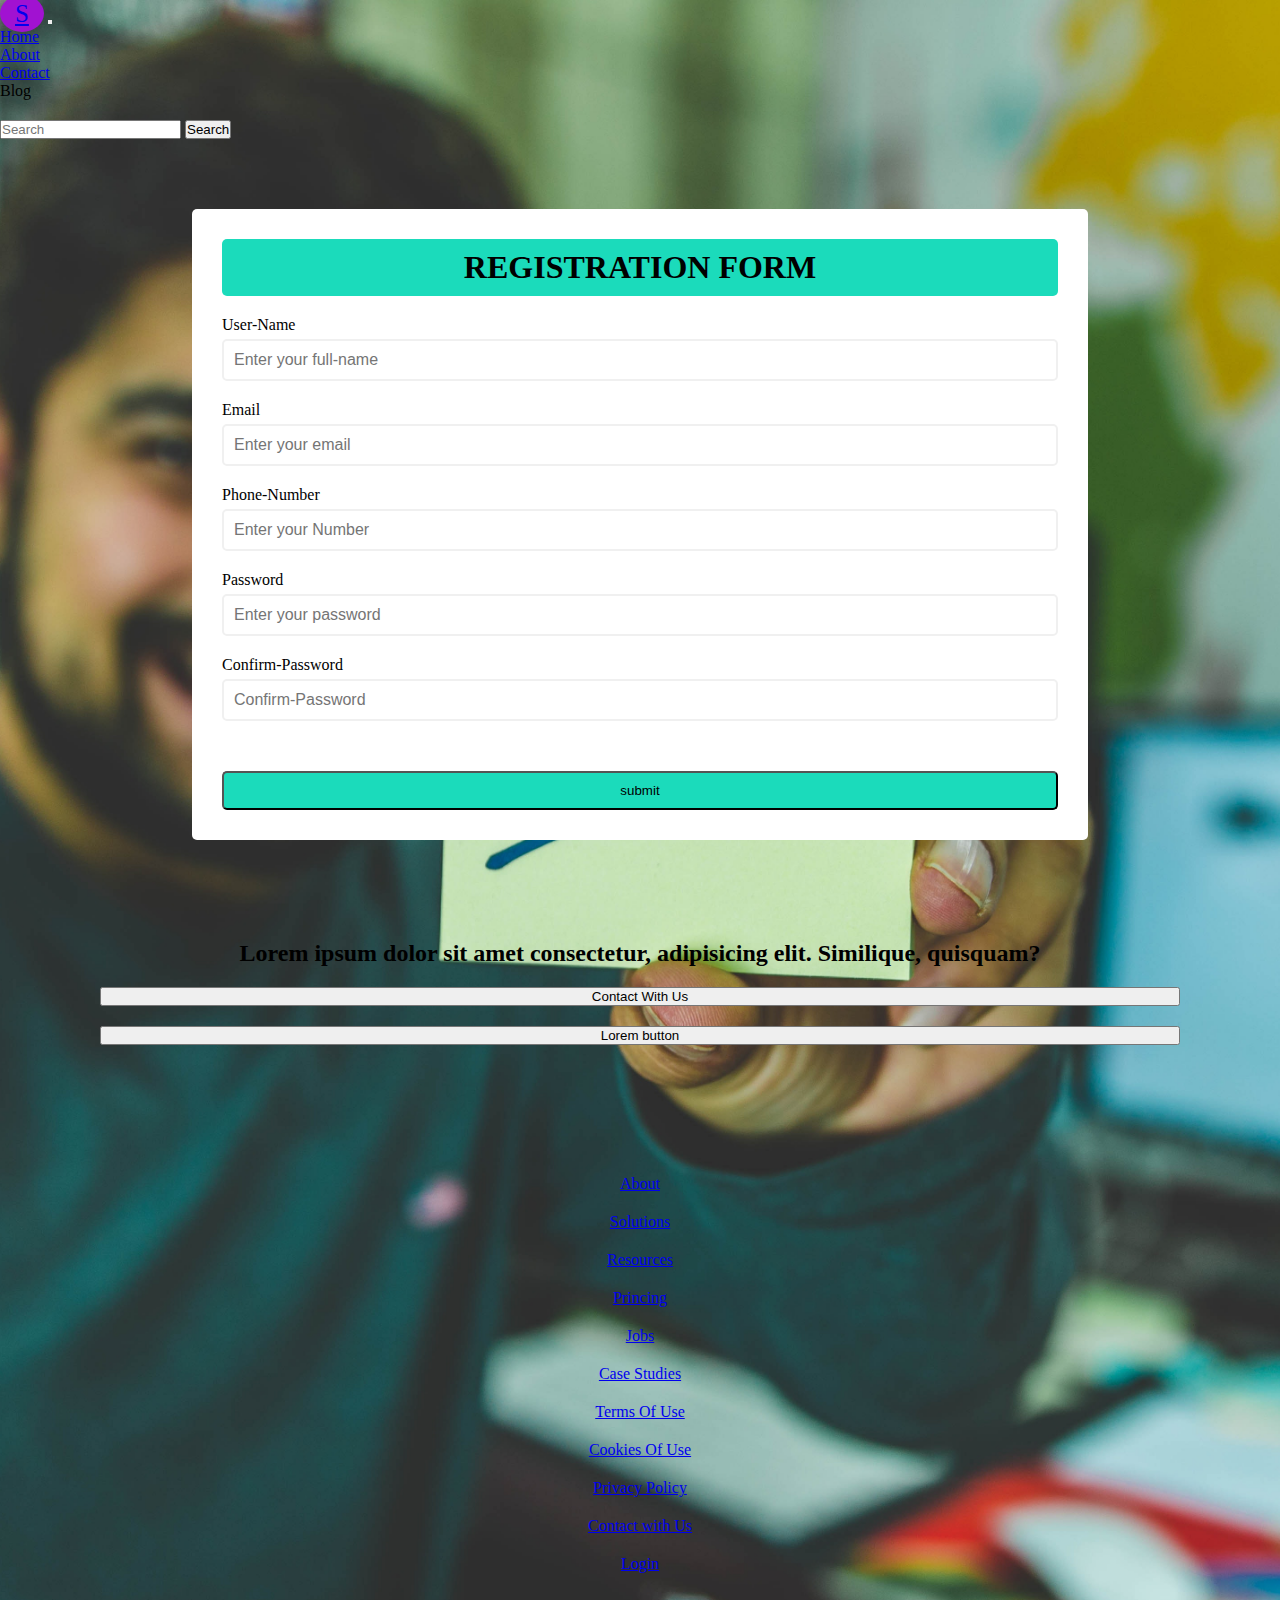
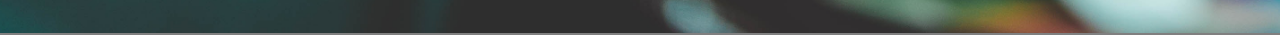
<file: contact.html>
<!doctype html>
<html lang="en">

<head>
    <meta charset="utf-8">
    <meta name="viewport" content="width=device-width, initial-scale=1">
    <title>Contact Form </title>
    <link href="https://cdn.jsdelivr.net/npm/bootstrap@5.3.0-alpha3/dist/css/bootstrap.min.css" rel="stylesheet"
        integrity="sha384-KK94CHFLLe+nY2dmCWGMq91rCGa5gtU4mk92HdvYe+M/SXH301p5ILy+dN9+nJOZ" crossorigin="anonymous">
    <link rel="stylesheet" href="css/contact.css">
    <link rel="stylesheet" href="css/style.css">
</head>

<body>
    <nav class="navbar navbar-expand-lg bg-dark" data-bs-theme="dark">
        <div class="container-fluid">
            <a class="navbar-brand text-light logo" href="#">S</a>
            <button class="navbar-toggler" type="button" data-bs-toggle="collapse"
                data-bs-target="#navbarSupportedContent" aria-controls="navbarSupportedContent" aria-expanded="false"
                aria-label="Toggle navigation">
                <span class="navbar-toggler-icon"></span>
            </button>
            <div class="collapse navbar-collapse" id="navbarSupportedContent">
                <ul class="navbar-nav me-auto mb-2 mb-lg-0">
                    <li class="nav-item">
                        <a class="nav-link" aria-current="page" href="index.html">Home</a>
                    </li>
                    <li class="nav-item">
                        <a class="nav-link" href="#">About</a>
                    </li>
                    <li class="nav-item">
                        <a class="nav-link active" href="contact.html" target="_blank">Contact</a>
                    </li>
                    <li class="nav-item">
                        <a class="nav-link">Blog</a>
                    </li>
                </ul>
                <form class="d-flex" role="search">
                    <input class="form-control me-2" type="search" placeholder="Search" aria-label="Search">
                    <button class="btn btn-outline-success p-2" type="submit">Search</button>
                </form>
            </div>
        </div>
    </nav>

    <!-- conatact form -->
    <div class="container">
        <div class="header">
            <h1>REGISTRATION FORM</h1>
        </div>
        <form action="" class="form" id="form">
            <div class="form-control">
                <label for="">User-Name</label>
                <input type="text" id="username" placeholder="Enter your full-name">
                <p id="name-error" class="error"></p>
            </div>
            <div class="form-control">
                <label for="">Email</label>
                <input type="email" id="email" placeholder="Enter your email">
                <p id="emailerror" class="error"></p>
            </div>
            <div class="form-control">
                <label for="">Phone-Number</label>
                <input type="number" id="phone" placeholder="Enter your Number">
                <p id="phone-error" class="error"></p>
            </div>
            <div class="form-control">
                <label for="">Password</label>
                <input type="password" id="password" placeholder="Enter your password">
                <p id="pass-error" class="error"></p>

            </div>
            <div class="form-control">
                <label for="">Confirm-Password</label>
                <input type="password" id="cpassword" placeholder="Confirm-Password">
                <p id="cpass-error" class="error"></p>

            </div>
            <input type="submit" value="submit" name="" class="btn">
    </div>
    </form>
    </div>

    <!-- show detail  -->
    <div class="text-danger fs-2 w-50 h-50">
        <p id="show-name"></p>
        <p id="show-email"></p>
        <p id="show-phone"></p>
        <p id="show-password"></p>
        <p id="show-cpassword"></p>
    </div>



    <!-- about -->
    <div class="container-fluid bg-dark text-light about-section">
        <div class="row">
            <div class="col-12 text-center p-5 d-none">
            <h2 class="fs-1">Lorem ipsum dolor sit amet consectetur, adipisicing elit. Similique, quisquam?</h2>
            <button type="button" class="btn btn-primary d-block ">Contact With Us</button>
            <button type="button" class="btn btn-light">Lorem button</button>
            </div>
            <div class="col-12 add-border">
                <div class="row">
                    <div class="col-6 about-list-style">
                      <ul>
                        <li class="nav-item"><a href="#" class="nav-link">About</a></li>
                        <li class="nav-item"><a href="#" class="nav-link">Solutions</a></li>
                        <li class="nav-item"><a href="#" class="nav-link">Resources</a></li>
                        <li class="nav-item"><a href="#" class="nav-link">Princing</a></li>
                        <li class="nav-item"><a href="#" class="nav-link">Jobs</a></li>
                        <li class="nav-item"><a href="#" class="nav-link">Case Studies</a></li>
                      </ul>
                 </div>
                    <div class="col-6 about-list-style-1">
                        <ul>
                       <li class="nav-item"><a href="#" class="nav-link">Terms Of Use</a></li>
                       <li class="nav-item"><a href="#" class="nav-link">Cookies Of Use</a></li>
                       <li class="nav-item"><a href="#" class="nav-link">Privacy Policy</a></li>
                       <li class="nav-item"><a href="#" class="nav-link">Contact with Us</a></li>
                       <li class="nav-item"><a href="#" class="nav-link">Login</a></li>
                        </ul>
                    </div>
                </div>
            </div>
        </div>
    </div>  
    <script src="https://cdn.jsdelivr.net/npm/bootstrap@5.3.0-alpha3/dist/js/bootstrap.bundle.min.js"
        integrity="sha384-ENjdO4Dr2bkBIFxQpeoTz1HIcje39Wm4jDKdf19U8gI4ddQ3GYNS7NTKfAdVQSZe"
        crossorigin="anonymous"></script>
    <script>

const form = document.getElementById("form");
form.addEventListener("submit", (event) => {
  event.preventDefault(); // prevent the form from submitting 
  
  let usernameval = document.getElementById('username')
        let emailval = document.getElementById('email')
        let phoneval = document.getElementById('phone')
        let passwordval = document.getElementById('password')
        let cpasswordval = document.getElementById('cpassword')
        let pattern = '^[a-zA-Z0-9._%+-]+@[a-zA-Z0-9.-]+\.[a-zA-Z]{2,}$'
        let flag = 1
        if (usernameval.value == "") {
                document.getElementById('name-error').innerHTML = "invalid username"
                flag = 0
              
            } else if (usernameval.value.length < 3) {
                document.getElementById('name-error').innerHTML = "minimum character 3"
                flag = 0
            }
            else {
                document.getElementById('name-error').innerHTML = ""
                flag = 1
            }
            if (emailval.value == "") {
                document.getElementById('emailerror').innerHTML = "email is empty"
                flag = 0
            }
            else if (!emailval.value.match(pattern)) {
                document.getElementById('emailerror').innerHTML = "Please enter a valid email address"
                emailerror.style.color = "red"
                flag = 0
            }

            else {
                document.getElementById('emailerror').innerHTML = ""

            }
            if (phoneval.value == "") {
                document.getElementById('phone-error').innerHTML = " mobile number is empty"
                flag = 0
            }
            else if (phoneval.value.length < 10) {
                document.getElementById('phone-error').innerHTML = " minimum 10 digit required"
                flag = 0
            }
            else {
                document.getElementById('phone-error').innerHTML = ""
                flag = 1
            }
            if (passwordval.value == "") {
                document.getElementById('pass-error').innerHTML = "password is empty"
                flag = 0
            }
            else {
                document.getElementById('pass-error').innerHTML = ""
                flag = 1
            }
            if (cpasswordval.value == "") {
                document.getElementById('cpass-error').innerHTML = "confirm-password is empty"
                flag = 0
            }
            else if (passwordval.value !== cpasswordval.value) {
                document.getElementById('cpass-error').innerHTML = "password don't match"
                flag = 0
            }
            else {
                document.getElementById('cpass-error').innerHTML = ""
                flag = 1
            }
            if (flag) {
                alert("your data has been sumbit successfully")
                document.getElementById('show-name').innerHTML=`name : ${usernameval.value}`
                document.getElementById('show-email').innerHTML=`email : ${emailval.value}`
                document.getElementById('show-phone').innerHTML=`mobile no. : ${phoneval.value}`
                document.getElementById('show-password').innerHTML=`password : ${passwordval.value}`
                document.getElementById('show-cpassword').innerHTML=`confirm-password : ${cpasswordval.value}`
                return true

            }
            else {
                return false
            }
            
  
  // do something with the form data, such as send it to a server
});

    </script>
</body>

</html>
</file>
<file: css/contact.css>
*{
    margin: 0;
    padding: 0;
    box-sizing: border-box;
}

body{
    background-image: url('/code.jpg');
    background-size: cover;
    background-position: center;
    justify-content: center;
    min-height: 100vh;
    align-items: center;
}

.container{
   background-color: white;
   width: 70vw;
   margin: 50px auto;
   padding: 30px;
   border-radius: 5px;
}
.header{
    background-color: rgb(27, 219, 187);
    margin-bottom: 20px;
    display: block;
    border-radius: 5px;
    width: 100%;
}

.form-control {
    position: relative;
    margin: 20px 0;
}

.header h1{
    text-align: center;
    padding: 10px;
}

.error{
    color: red;
    font-size: 12px;
    text-transform: uppercase;
}
.form-control label{
display: block;
margin-bottom: 5px;
}
.form-control input{
    display: block;
    /* margin-bottom: 10px; */
    border: 2px solid #f0f0f0;
    padding: 10px;
    border-radius: 5px;
    font-size: 16px;
    width: 100%;
}
.form-control input:focus{
    outline: 0;
    border-color: red;
}
.container .btn{
    border-radius: 5px;
    margin-top: 30px;
    width: 100%;
    padding: 10px;
    text-align: center;
    background-color: rgb(27, 219, 187);
}
.form-control p{
    margin: 0 !important;
}

@media(max-width : 480px){
    .header h1{
        font-size: 20px;
    }
}
@media(max-width : 340px){
    .header h1{
        font-size: 16px;
    }
}
@media(max-width : 280px){
    .header h1{
        font-size: 10px;
    }
}
</file>
<file: css/style.css>
::after,
::before,
* {
    margin: 0;
    padding: 0;
    box-sizing: border-box;
    list-style: none;
}

.logo {
    background-color: rgb(161, 18, 209);
    padding: 5px 15px;
    font-size: 25px !important;
    text-align: center;
    border-radius: 50%;
}

.main-section .col-7 h1 {
    font-size: 50px !important;
    padding: 20px 100px 20px 0 !important;
}

.main-heading-img {
    align-items: center !important;
}

.main-heading-img img {
    max-width: 100%;
    background-size: cover;
    background-position: center;
    align-items: center !important;
}

.section {
    margin-right: 95px;
}

.section h2 {
    padding: 10px 0;
}

.info-container .col-12 {
    height: 200px;
    padding: 10px;
    background-color: white;
    margin: 0 30px 30px 0;
    box-shadow: 2px 1px 5px 0px grey;
}

.info-container .col-5 i {
    padding: 0 40%;
    font-size: 40px;
    border-radius: 30px;
}

.main-img img {
    max-width: 100%;
    height: 100px;
    border-radius: 50%;
    background-position: center;
}


.background-section {
    position: relative;
    z-index: 9999;
}

.background-section::after {
    content: '';
    width: 100%;
    height: 80%;
    right: 0;
    top: 40px;
    z-index: -9999;
    left: 40px;
    position: absolute;
    background-color: rgba(199, 220, 230, 0.577);
}

.color-effect-1 {
    position: relative;
}

.color-effect-1 i {
    color: blue;
}

.color-effect-1::before {
    content: '';
    left: 0;
    top: 0px;
    position: absolute;
    width: 100%;
    height: 2px;
    background-color: blue;
}

.color-effect-2 {
    position: relative;
}

.color-effect-2 i {
    color: aqua;
}

.color-effect-2::before {
    content: '';
    top: 0px;
    left: 0;
    position: absolute;
    width: 100%;
    height: 2px;
    background-color: aqua;
}

.color-effect-3 {
    position: relative;
}

.color-effect-3 i {
    color: blueviolet;
}


.color-effect-3::before {
    content: '';
    top: 0px;
    left: 0;
    position: absolute;
    width: 100%;
    height: 2px;
    background-color: blueviolet;
}

.color-effect-4 {
    position: relative;
}

.color-effect-4 i {
    color: red;
}

.color-effect-4::before {
    content: '';
    top: 0px;
    left: 0;
    position: absolute;
    width: 100%;
    height: 2px;
    background-color: red;
}

.detail-section {
    margin-top: 50px;
}

.detail-section .row .col-lg-5 {
    margin-top: 70px;
}

.another-section {
    position: relative;

}

.another-section::after {
    content: '';
    width: 100%;
    height: 60%;
    top: 75px;
    z-index: -9999;
    left: -80px;
    position: absolute;
    background-color: rgba(199, 220, 230, 0.577);
}

.another-section .row .col-md-7 {
    max-width: 100%;
    margin-top: 140px;
    padding: 20px;
    background-color: white;
    box-shadow: 2px 1px 5px 0px grey;
}

.percent {
    background-color: white;
    height: 250px;
    right: 30px;
    top: 0;
    text-align: center;
    position: absolute;
    box-shadow: 2px 1px 5px 0px grey;
}

.percent img {
    max-width: 50%;
    background-size: cover;
    background-position: center;
}

.video-section .row .col-8 {
    padding: 0 400px 50px 40px;
}

.video-section {
    position: relative;
}

.video-section .row .col-md-5 {
    box-shadow: 3px 4px 11px 1px black;
    height: 330px;
    margin-top: 20px;
    background-color: white;
}

.video-section .row .col-md-7 {
    text-align: center;
    width: 100%;
    padding: 30px;
    margin-top: 30px;
}

.arrow-section {
    padding: 30px;
}

.arrow-section i {
    float: right;
    font-size: 30px;
}

.arrow-section .arrow-right {
    padding-right: 30px;
    color: grey;
}

/* about section */
.about-section .row .col-12 button {
    width: 100%;
    margin: 20px 0;
    display: block;
}

.add-border {
    border-bottom: 2px solid grey;
}

.about-list-style ul li,
.about-list-style-1 ul li {
    padding: 10px 0;
}


@media(min-width: 999px) {
    .video-section .row .col-md-5 {
        display: contents;
    }
}

@media(max-width: 992px) {
    .another-section::after {
        height: 100%;
    }
    .video-section .row .col-md-5 {
      width: 100%;
      display: contents;
    }
    .video-section .row .col-md-7 {
        margin-top: 100px;
    }
    .video-section .row .col-md-7 {
        margin-top: 20px;
    }

}
@media(min-width: 767px){
    .about-section .row .col-12 {
        text-align: center;
        padding: 50px 100px;
    }
}

@media(max-width: 767px) {
    .another-section .row .col-md-7 {
        margin-top: 50px;
        max-width: 70%;
    }

    .another-section::after {
        display: none;
    }

    .another-section .row .col-md-7 {
        max-width: 100%;
    }

    .percent {
        display: none;
    }

    .background-section::after {
        display: none;
    }

    .video-section::after {
        display: none;
    }

    .video-section .row .col-md-7 h5 {
        margin-top: 30px;
    }

    .about-section {
        padding: 30px;
    }
}

@media(max-width: 696px) {
    .video-section .row .col-md-5 {
        max-height: 350px;
    }
}

@media(max-width: 546px) {
    .background-section::after {
        display: none;
    }

    .section p {
        padding: 0 20px;
    }

    .section h2 {
        font-size: 40px;
        padding: 0 20px;
    }

    .section .row {
        display: none;
    }

    .info-container .col-12 {
        margin: 10px auto;
        text-align: center;

    }

    .color-effect-1::before,
    .color-effect-2::before,
    .color-effect-3::before,
    .color-effect-4::before {
        display: none;
    }

    .color-effect-1,
    .color-effect-2,
    .color-effect-3,
    .color-effect-4 {
        width: 400px !important;

    }

    .color-effect-1 i {
        z-index: -1;
        background-color: rgba(95, 95, 223, 0.239);
        padding: 15px 15px 10px 10px;
        border-radius: 40px;
    }

    .color-effect-2 i {
        z-index: -1;
        background-color: rgba(107, 225, 225, 0.183);
        padding: 15px 15px 10px 10px;
        border-radius: 40px;
    }

    .color-effect-3 i {
        z-index: -1;
        background-color: rgba(175, 121, 225, 0.358);
        padding: 15px 15px 10px 10px;
        border-radius: 40px;
    }

    .color-effect-4 i {
        z-index: -1;
        background-color: rgba(235, 138, 138, 0.309);
        padding: 15px 15px 10px 10px;
        border-radius: 40px;
    }

    .another-section::after {
        height: 100%;
    }



}

@media(max-width: 400px) {
    body {
        max-width: 100%;
    }


}
</file>
